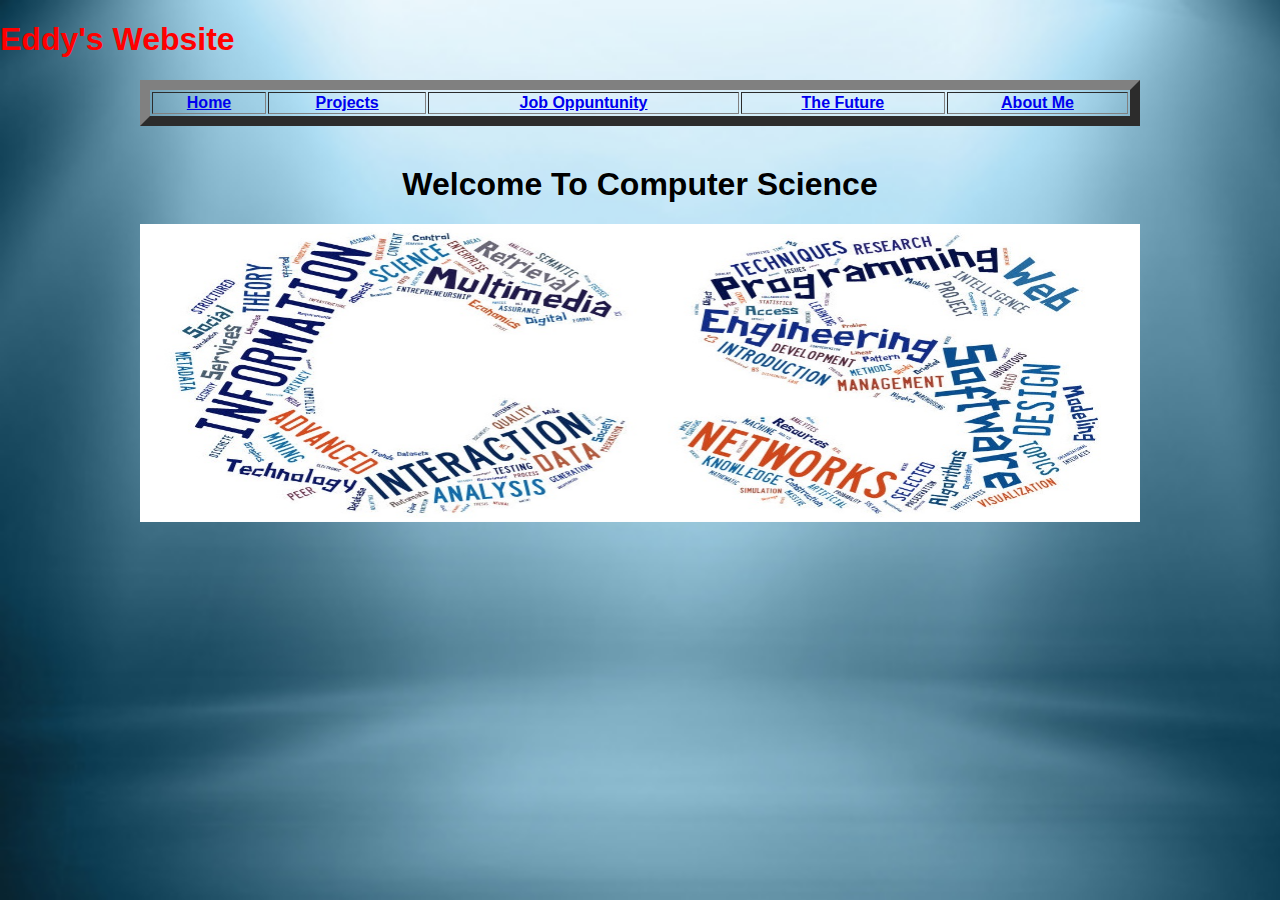
<file: index.html>
<! Doctype html>
<html>
    <head>
        <title>Eddy's Website</title>
       <link rel="stylesheet" type="text/css" href="normalize.css"> <!-- adding normalize stylesheet-->
        <link rel="stylesheet" type="text/css" href="main1.css">
    </head>
        <body>
	            <!-- page details -->
	        <h1><font color="red">Eddy's Website</font></h1>
	
              <table border="10%" align = "center" width = "1000">
                <tr>
                    <!-- Setting the title page -->
                    <th colspan="10"><a href="index.html">Home</a></th>
                    <th colspan="10"><a href="Projects.html">Projects</a></th>
                    <th colspan="10"><a href="JobOpp.html">Job Oppuntunity</a></th>
                    <th colspan="10"><a href="future.html">The Future</a></th>
                    <th colspan="10"><a href="about.html">About Me</a></th>
                </tr>
            </table><br>

                <!-- Adding Image -->
            <h1 align = "center" font size="12"> Welcome To Computer Science</font> </h1>
               <center><img src="cs01.jpg" style="width:1000px; height:298px;"></center> 
	
        </body>
</html>
</file>
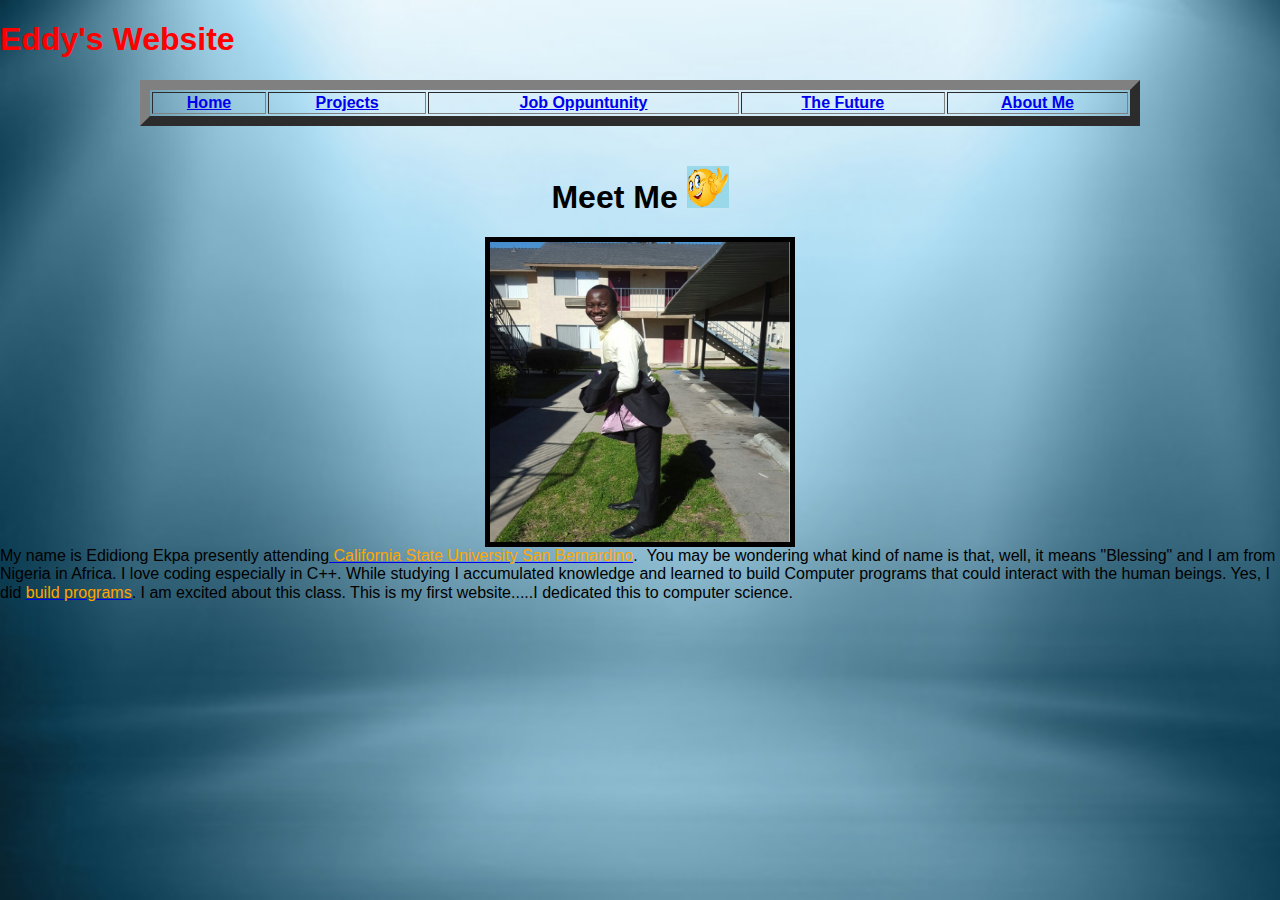
<file: about.html>
<! Doctype html>
<html>
    <head>
        <title>Eddy's Website</title>
        <link rel="stylesheet" type="text/css" href="normalize.css"> <!-- adding normalize stylesheet-->
        <link rel="stylesheet" type="text/css" href="main.css"> <!-- adding style sheet for customizing projects-->
        
    </head>
        <body>
	
	        <h1><font color="red">Eddy's Website</font></h1> <!-- Page details-->
	
              <table border="10%" align = "center" width = "1000"> <!-- Setting the title page -->
                <tr> 
                    <th colspan="10"><a href="index.html">Home</a></th>
                    <th colspan="10"><a href="Projects.html">Projects</a></th>
                    <th colspan="10"><a href="JobOpp.html">Job Oppuntunity</a></th>
                    <th colspan="10"><a href="future.html">The Future</a></th>
                    <th colspan="10"><a href="about.html">About Me</a></th>
                </tr>
              </table><br>
              
              <!-- Inserting my Picture and smiley -->
              <center><h1>Meet Me <img src="smiley.png" alt="Smiley face" width="42" height="42"></h1></center>
            <!-- Doumentation about my self -->
            <div><center><img src="Eddy.png" alt="Edidiong Ekpa" width="300" height="300" style="border:5px solid black"></center>My name is Edidiong Ekpa presently attending<a target="_blank" href="https://www.csusb.edu/"><font color="orange"> California State University San Bernardino</a></font>. 
            &nbsp;You may be wondering what kind of name is that, well, it means "Blessing" and I am from Nigeria in Africa. I love coding especially in C++. While studying I accumulated knowledge and learned to build Computer programs that could interact with the human beings. Yes, I did</font> <a href="Projects.html"><font color="orange">build programs</font></a>.
            I am excited about this class. This is my first website.....I dedicated this to computer science.</font></div>
				</td></tr>
		    </tbody>
	        </table>
	        
        </body>
</html>
</file>
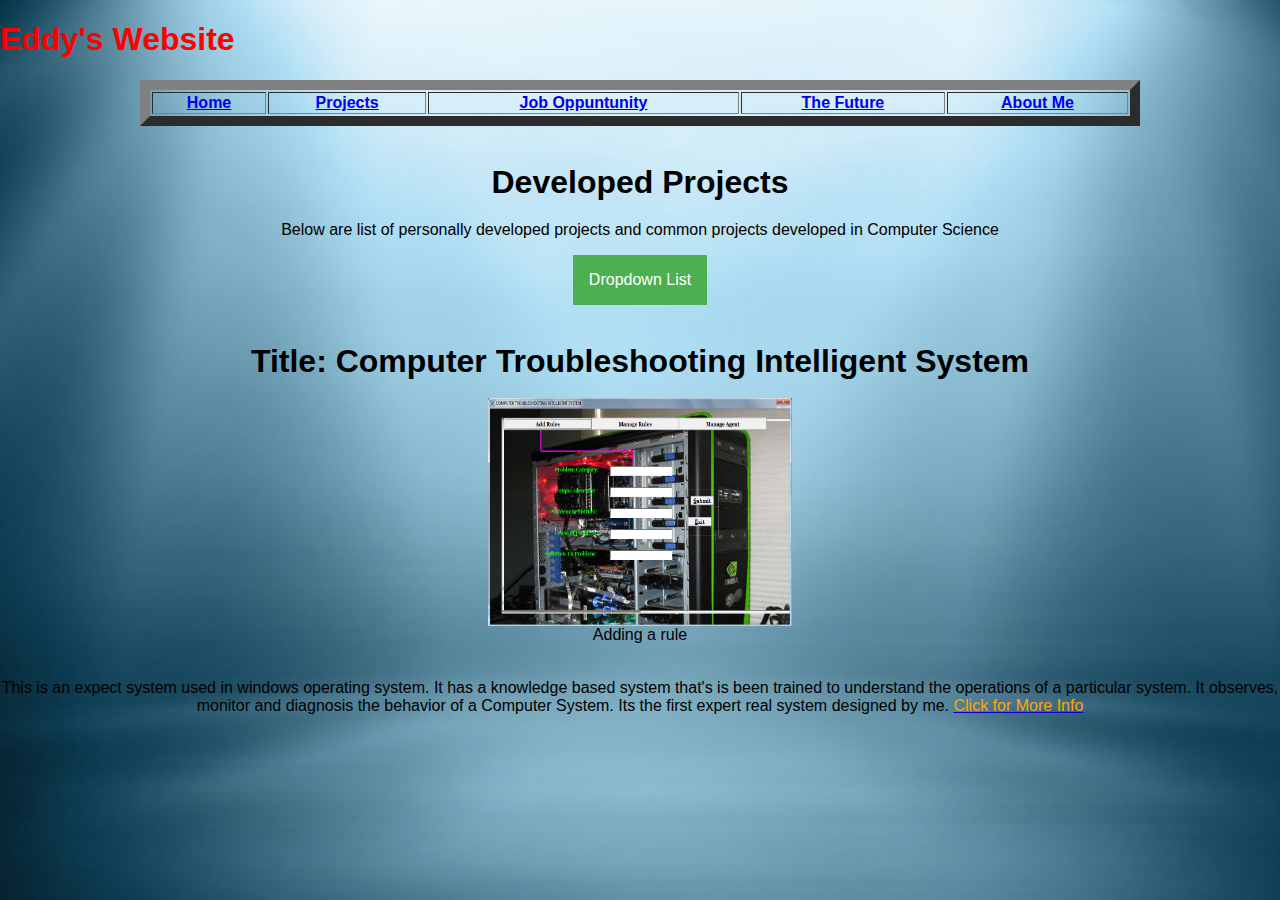
<file: ctis.html>
<! Doctype html>
<html>
    <head>
        <title>Eddy's Website</title>
        <link rel="stylesheet" type="text/css" href="normalize.css"> <!-- adding normalize stylesheet-->
        <link rel="stylesheet" type="text/css" href="main.css"> <!-- adding style sheet for customizing projects-->
    </head>
        <body>
	            <!-- page details -->
	        <h1><font color="red">Eddy's Website</font></h1>
	            <table border="10%" align = "center" width = "1000">
                    <tr>    <!-- Setting the title page -->
                        <th colspan="10"><a href="index.html">Home</a></th>
                        <th colspan="10"><a href="Projects.html">Projects</a></th>
                        <th colspan="10"><a href="JobOpp.html">Job Oppuntunity</a></th>
                        <th colspan="10"><a href="future.html">The Future</a></th>
                        <th colspan="10"><a href="about.html">About Me</a></th>
                    </tr>
                </table>

            <br>
                        <!-- value for drop down list-->
                <center><h2><font size="6">Developed Projects</font></h2></center>
                                <center><p>Below are list of personally developed projects and common projects developed in Computer Science</p></center>
                
                                <center><div class="dropdown">
                                      <button class="dropbtn">Dropdown List</button>
                                      <div class="dropdown-content">
                                      <a href="sms.html">SMS</a>
                                      <a href="ctis.html">CTIS</a>
                                      <a href="rms.html">RMS</a>
                                  </div>
                                </div></center>

                                <center><br><h3><font size="6">Title: Computer Troubleshooting Intelligent System</font></h3>
                                        <div class="slideshow-container">
                                        <div class="mySlides fade">
                                        <img src="adding rule.png" style="width:304px; height:228px;">
                                        <div class="text">Adding a rule</div>

                                    </div>

                                <div class="mySlides fade">
                                        <img src="knwBase.png" style="width:304px; height:228px;">
                                        <div class="text">Knowledge Base</div>

                                  
                                    </div>
                                    
                                    <div class="mySlides fade">
                                        <img src="database.png" style="width:304px; height:228px;">
                                        <div class="text">Database Knowledge</div>


                                  
                                    </div>
                                    <br>

                                <div style="text-align:center">
                                        <span class="dot"></span> 
                                        <span class="dot"></span> 
                                        <span class="dot"></span> 
                                </div>
                                                        <!-- Setting the value for slides -->
                                <script>
                                    var slideIndex = 0;
                                    showSlides();
                                
                                function showSlides() {
                                    var i;
                                    var slides = document.getElementsByClassName("mySlides");
                                    var dots = document.getElementsByClassName("dot");
                                    for (i = 0; i < slides.length; i++) {
                                       slides[i].style.display = "none";  
                                    }
                                    slideIndex++;
                                    if (slideIndex> slides.length) {slideIndex = 1}    
                                    for (i = 0; i < dots.length; i++) {
                                        dots[i].className = dots[i].className.replace(" active", "");
                                    }
                                    slides[slideIndex-1].style.display = "block";  
                                    dots[slideIndex-1].className += " active";
                                    setTimeout(showSlides, 3000); // Change image every 3 seconds
                                }
                                </script>
                                <!-- Image Documentation -->
                                      </div>
                                      <div class="eddy">
                                       <p>This is an expect system used in windows operating system. It has a knowledge based system that's is been trained to understand the operations of a particular system.
                                           It observes, monitor and diagnosis the behavior of a Computer System. Its the first expert real system designed by me.
                                           <a target="_blank" href= "http://www.worldscientific.com/worldscibooks/10.1142/9534"><font color="orange">Click for More Info</font></a>

        
      </div>
        </body>
</html>
</file>
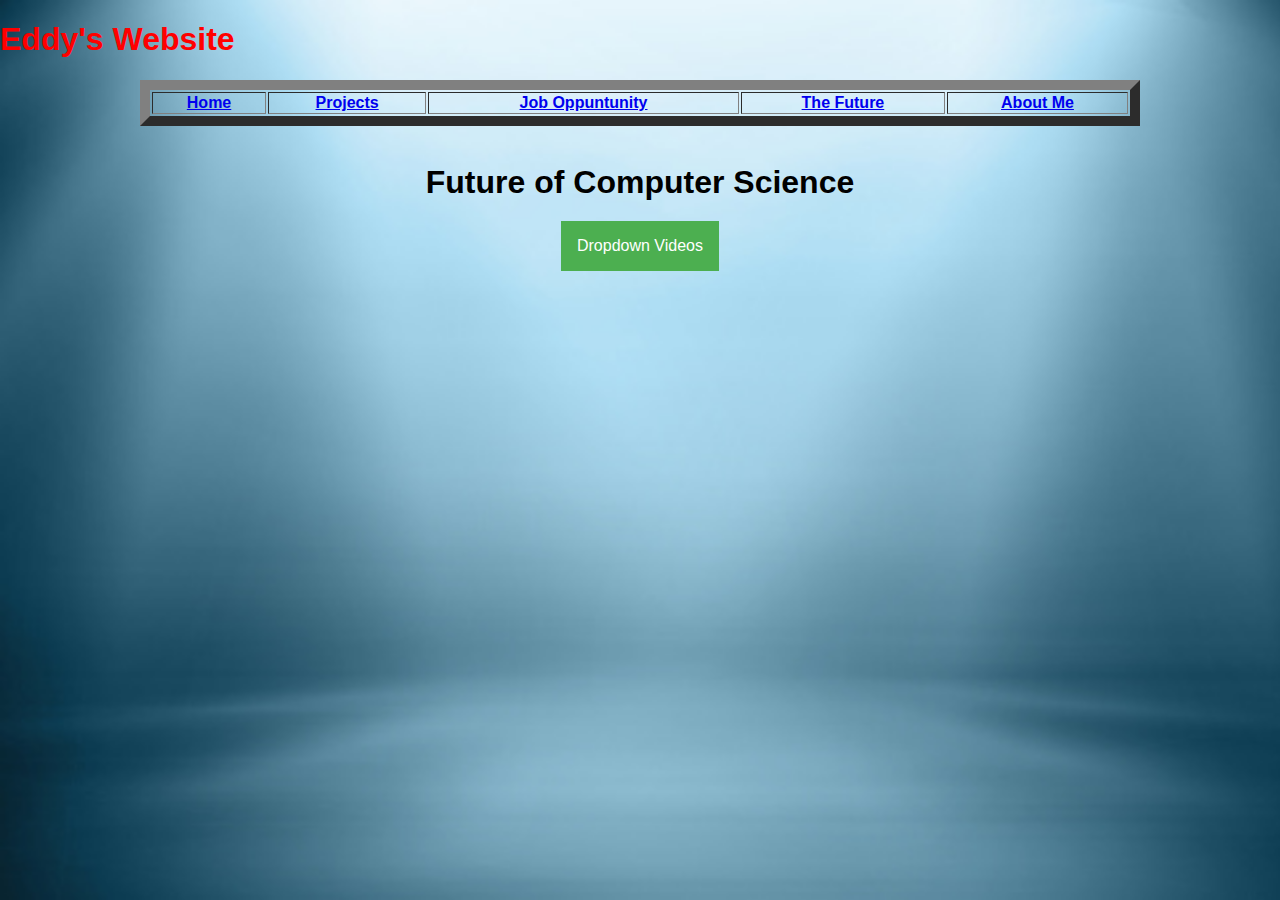
<file: future.html>
<! Doctype html>
<html>
    <head>
        <title>Eddy's Website</title>
        <link rel="stylesheet" type="text/css" href="normalize.css"> <!-- adding normalize stylesheet-->
        <link rel="stylesheet" type="text/css" href="main.css"> <!-- adding style sheet for customizing projects-->
    </head>
        <body>
	               <!-- page details -->
	        <h1><font color="red">Eddy's Website</font></h1>
	
              <table border="10%" align = "center" width = "1000">
                <tr> 
                <!-- Setting the title page -->
                    <th colspan="10"><a href="index.html">Home</a></th>
                    <th colspan="10"><a href="Projects.html">Projects</a></th>
                    <th colspan="10"><a href="JobOpp.html">Job Oppuntunity</a></th>
                    <th colspan="10"><a href="future.html">The Future</a></th>
                    <th colspan="10"><a href="about.html">About Me</a></th>
                </tr>
            </table>

        <br>
            <center><h2><font size="6">Future of Computer Science</font></h2></center>
            <!-- value for drop down list-->
                <center><div class="dropdown">
                      <button class="dropbtn">Dropdown Videos</button>
                      <div class="dropdown-content">
                      <a href="hadi.html">Video by Hadi Partovi</a>
                      <a href="marco.html">Video by Marco Tempest</a>
                  </div>
                </div></center>
	
        </body>
</html>
</file>
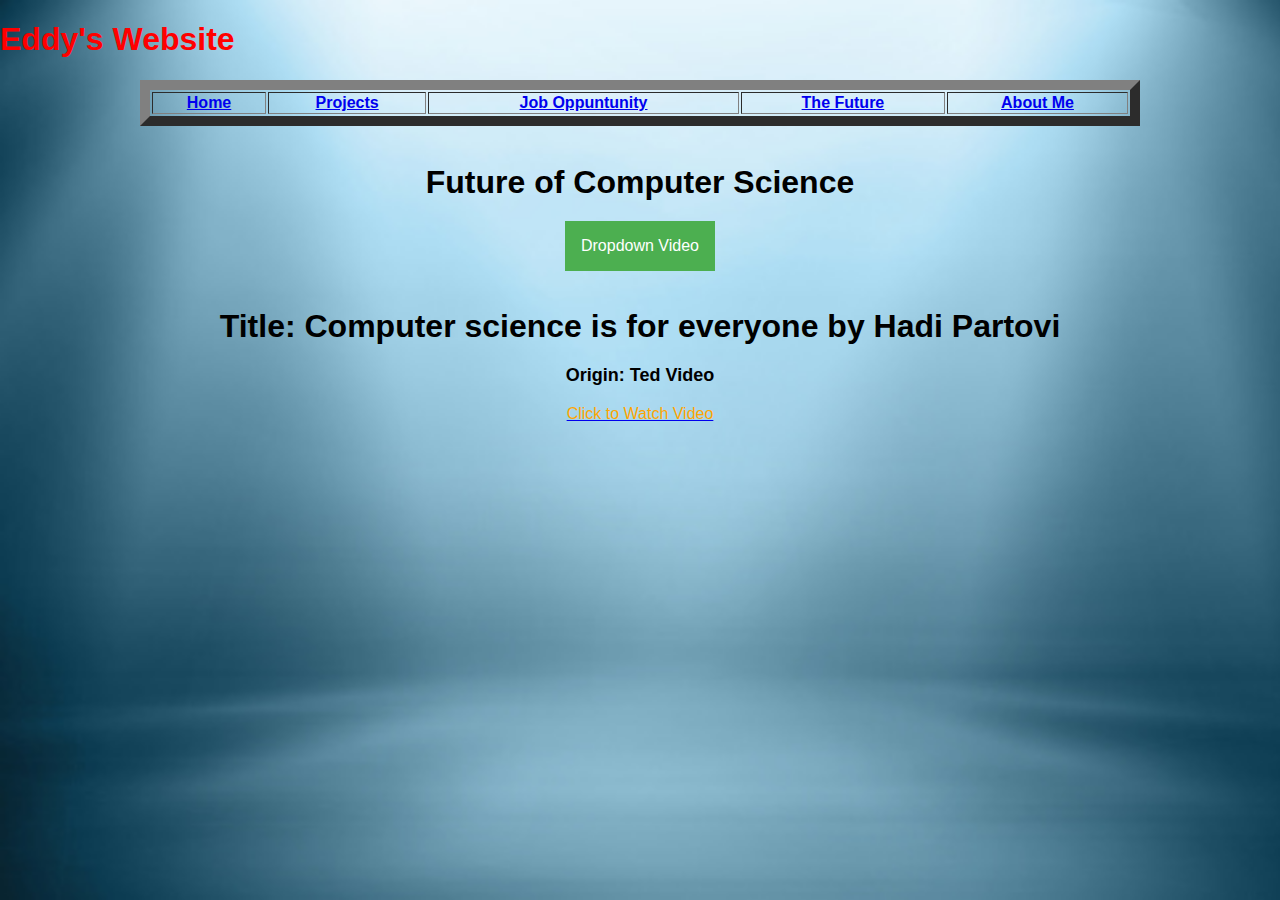
<file: hadi.html>
<! Doctype html>
<html>
    <head>
        <title>Eddy's Website</title>
        <link rel="stylesheet" type="text/css" href="normalize.css"> <!-- adding normalize stylesheet-->
        <link rel="stylesheet" type="text/css" href="main.css"> <!-- adding style sheet for customizing projects-->
    </head>
        <body>
	            <!-- page details -->
	        <h1><font color="red">Eddy's Website</font></h1>
	
              <table border="10%" align = "center" width = "1000">
                <tr>
                    <!-- Setting the title page -->
                    <th colspan="10"><a href="index.html">Home</a></th>
                    <th colspan="10"><a href="Projects.html">Projects</a></th>
                    <th colspan="10"><a href="JobOpp.html">Job Oppuntunity</a></th>
                    <th colspan="10"><a href="future.html">The Future</a></th>
                    <th colspan="10"><a href="about.html">About Me</a></th>
                </tr>
            </table><br>
            
                <!-- value for drop down list-->
            <center><h2><font size="6">Future of Computer Science</font></h2></center>
                <center><div class="dropdown">
                      <button class="dropbtn">Dropdown Video</button>
                      <div class="dropdown-content">
                      <a href="hadi.html">Video by Hadi Partovi</a>
                      <a href="marco.html">Video by Marco Tempest</a>
                  </div>
                </div></center>
                <!-- Link to the Video-->
                <center><br><h3><font size="6">Title: Computer science is for everyone by Hadi Partovi</font></h3>
                <center><h2><font size="4">Origin: Ted Video</font></h2></center>
                <a target="_blank" href= "https://www.youtube.com/watch?v=FpMNs7H24X0"><font color="orange">Click to Watch Video</font></a>
                                
        </body>
</html>
</file>
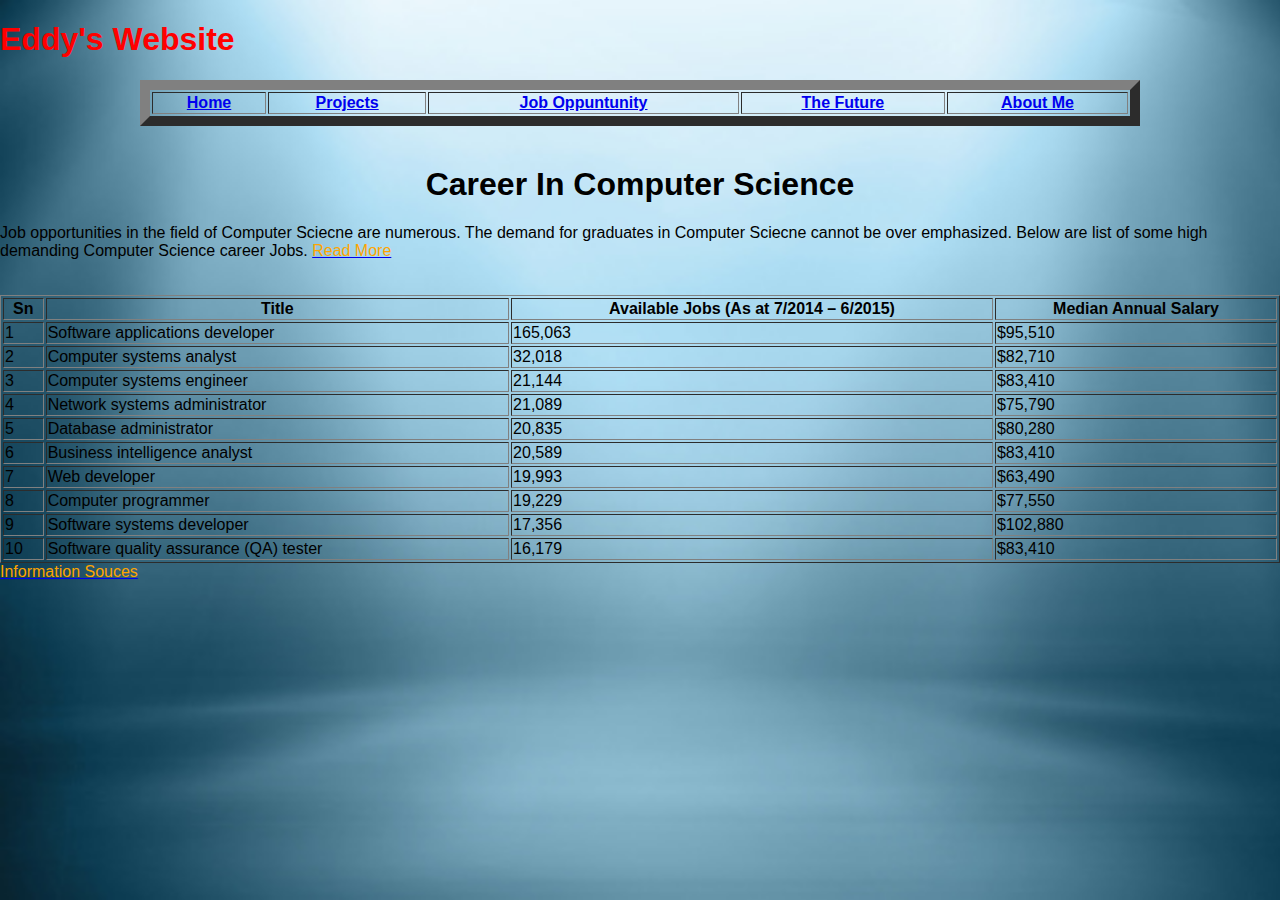
<file: JobOpp.html>
<! Doctype html>
<html>
    <head>
        <title>Eddy's Website</title>
        <link rel="stylesheet" type="text/css" href="normalize.css"> <!-- adding normalize stylesheet-->
        <link rel="stylesheet" type="text/css" href="main1.css">
    </head>
        <body>
	            <!-- page details -->
	        <h1><font color="red">Eddy's Website</font></h1>
	
              <table border="10%" align = "center" width = "1000">
                <tr>
                    <!-- Setting the title page -->
                    <th colspan="10"><a href="index.html">Home</a></th>
                    <th colspan="10"><a href="Projects.html">Projects</a></th>
                    <th colspan="10"><a href="JobOpp.html">Job Oppuntunity</a></th>
                    <th colspan="10"><a href="future.html">The Future</a></th>
                    <th colspan="10"><a href="about.html">About Me</a></th>
                </tr>
            </table>
            <br>
            <h1 align ="center" >Career In Computer Science</h1>
            <p>Job opportunities in the field of Computer Sciecne are numerous. The demand for graduates in Computer Sciecne cannot be over emphasized. 
            Below are list of some high demanding Computer Science career Jobs. 
            <a target="_blank" href= "http://www.payscale.com/research/US/Degree=Bachelor_of_Science_(BS_%2F_BSc),_Computer_Science_(CS)/Salary"><font color="orange">Read More</font></a></p>
            <br>
                    <!-- creating table -->
                <table style="width:100%" border="1px solid black" border-collapse:"collapse">
                    <tr>
                    <th>Sn</th>
                    <th>Title</th>
                    <th>Available Jobs (As at 7/2014 – 6/2015)</th> 
                    <th>Median Annual Salary</th>
                </tr>
                <tr>
                    <td>1</td>
                    <td>Software applications developer</td>
                    <td>165,063</td>
                    <td>$95,510</td></td>
                </tr>
                <tr>
                    <td>2</td> 
                    <td>Computer systems analyst</td>
                    <td>32,018</td>
                    <td>$82,710</td>
                </tr>
                <tr>
                    <td>3</td>
                    <td>Computer systems engineer</td>
                    <td>21,144</td>
                    <td> $83,410</td>
                </tr>
                <tr>
                    <td>4</td>
                    <td>Network systems administrator</td>
                    <td>21,089</td>
                    <td>$75,790</td>
                </tr>
                <tr>
                    <td>5</td>
                    <td>Database administrator</td>
                    <td>20,835</td>
                    <td>$80,280</td>
                </tr>
                <tr>
                    <td>6</td>
                    <td>Business intelligence analyst</td>
                    <td>20,589</td>
                    <td>$83,410</td>
                </tr>
                <tr>
                    <td>7</td>
                    <td>Web developer</td>
                    <td>19,993</td>
                    <td>$63,490</td>
                </tr>
                <tr>
                    <td>8</td>
                    <td>Computer programmer</td>
                    <td>19,229</td>
                    <td>$77,550</td>
                </tr>
                <tr>
                    <td>9</td1>
                    <td>Software systems developer</td>
                    <td>17,356</td>
                    <td>$102,880</td>
                </tr>
                <tr>
                    <td>10</td>
                    <td>Software quality assurance (QA) tester</td>
                    <td>16,179</td>
                    <td>$83,410</td>
                </tr>
            </table>
                    <!-- Referencing the information-->
                <a target="_blank" href= "http://www.rasmussen.edu/degrees/technology/blog/what-can-you-do-with-computer-science-degree/"><font color="orange">Information Souces</font></a>

    
            
        </body>
</html>
</file>
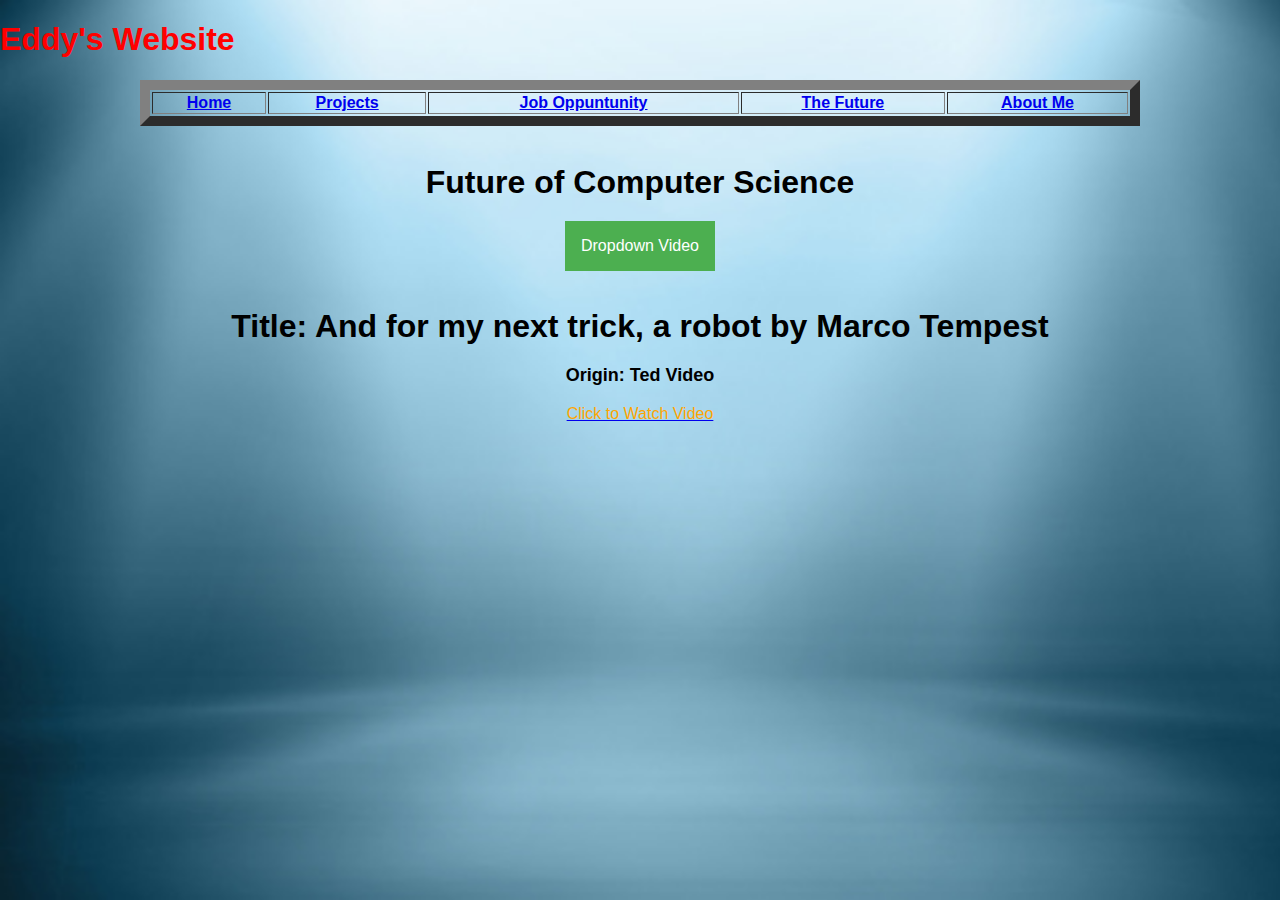
<file: marco.html>
<! Doctype html>
<html>
    <head>
        <title>Eddy's Website</title>
        <link rel="stylesheet" type="text/css" href="normalize.css"> <!-- adding normalize stylesheet-->
        <link rel="stylesheet" type="text/css" href="main.css"> <!-- adding style sheet for customizing projects-->
    </head>
        <body>
	        <!-- page details -->
	        <h1><font color="red">Eddy's Website</font></h1>
	
              <table border="10%" align = "center" width = "1000">
                <tr>
                    <!-- Setting the title page -->
                    <th colspan="10"><a href="index.html">Home</a></th>
                    <th colspan="10"><a href="Projects.html">Projects</a></th>
                    <th colspan="10"><a href="JobOpp.html">Job Oppuntunity</a></th>
                    <th colspan="10"><a href="future.html">The Future</a></th>
                    <th colspan="10"><a href="about.html">About Me</a></th>
                </tr>
            </table><br>
                    <!-- value for drop down list-->
            <center><h2><font size="6">Future of Computer Science</font></h2></center>
                <center><div class="dropdown">
                      <button class="dropbtn">Dropdown Video</button>
                      <div class="dropdown-content">
                      <a href="hadi.html">Video by Hadi Partovi</a>
                      <a href="marco.html">Video by Marco Tempest</a>
                  </div>
                </div></center>
                <!-- Link to the Video-->
                <center><br><h3><font size="6">Title: And for my next trick, a robot by Marco Tempest</font></h3>
                <center><h2><font size="4">Origin: Ted Video</font></h2></center>
                <a target="_blank" href= "https://www.ted.com/talks/marco_tempest_maybe_the_best_robot_demo_ever#t-358804"><font color="orange">Click to Watch Video</font></a>
                                
        </body>
</html>
</file>
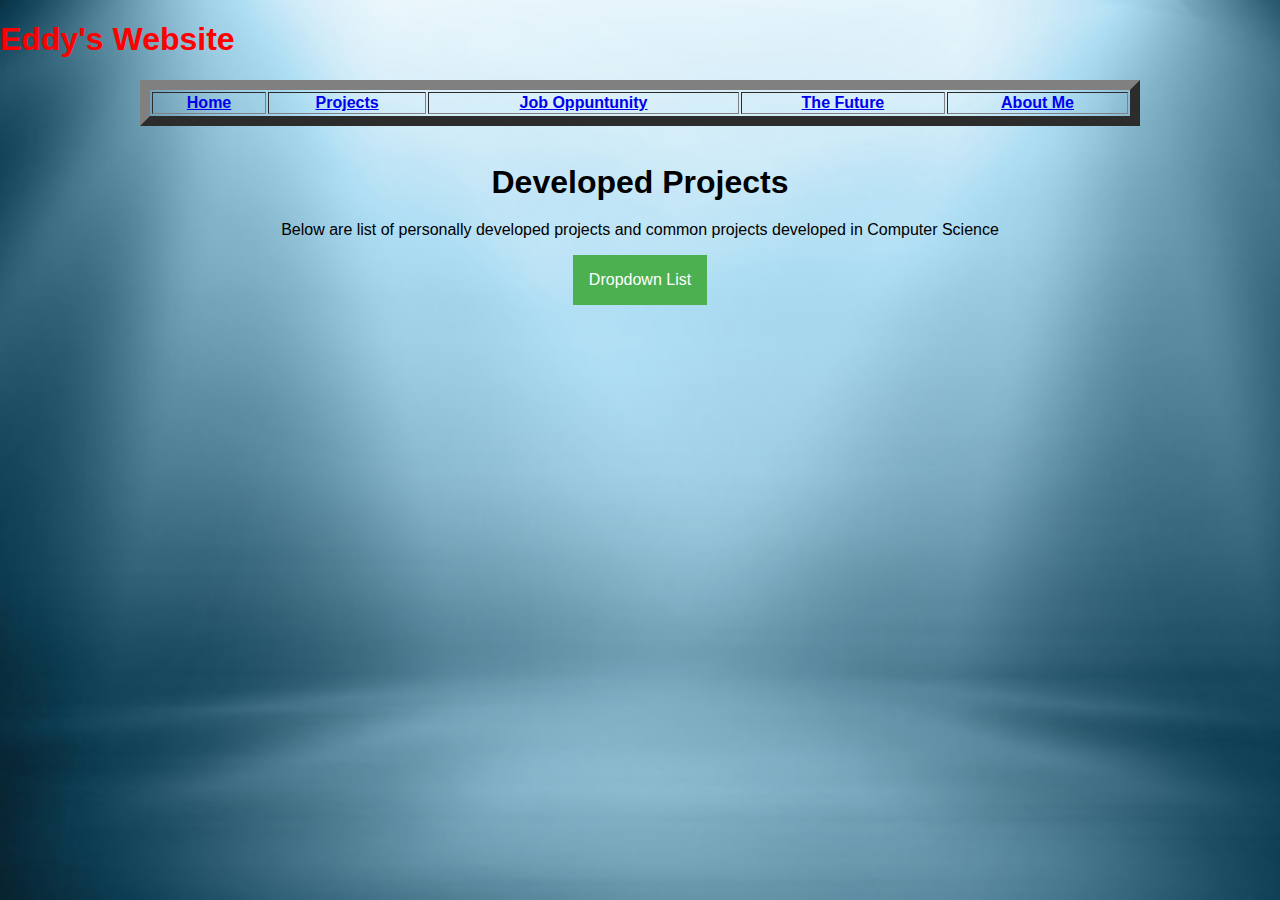
<file: Projects.html>
<! Doctype html>
<html>
    <head>
        <title>Eddy's Website</title>
        <link rel="stylesheet" type="text/css" href="normalize.css"> <!-- adding normalize stylesheet-->
       <link rel="stylesheet" type="text/css" href="main.css"> <!-- adding style sheet for customizing projects-->
            </head>
                <body>
                    <!-- page details -->
	                <h1><font color="red">Eddy's Website</font></h1>
	
                    <table border="10%" align = "center" width = "1000">
                        <tr>
                             <!-- Setting the title page -->
                            <th colspan="10"><a href="index.html">Home</a></th>
                            <th colspan="10"><a href="Projects.html">Projects</a></th>
                            <th colspan="10"><a href="JobOpp.html">Job Oppuntunity</a></th>
                            <th colspan="10"><a href="future.html">The Future</a></th>
                            <th colspan="10"><a href="about.html">About Me</a></th>
                        </tr>
                    </table>

                <br>
                        <!-- value for drop down list-->
            <center><h2><font size="6">Developed Projects</font></h2></center>
            <center><p>Below are list of personally developed projects and common projects developed in Computer Science</p></center>

                <center><div class="dropdown">
                      <button class="dropbtn">Dropdown List</button>
                      <div class="dropdown-content">
                      <a href="sms.html">SMS</a>
                      <a href="ctis.html">CTIS</a>
                      <a href="rms.html">RMS</a>
                  </div>
                </div></center>
        </body>
</html>
</file>
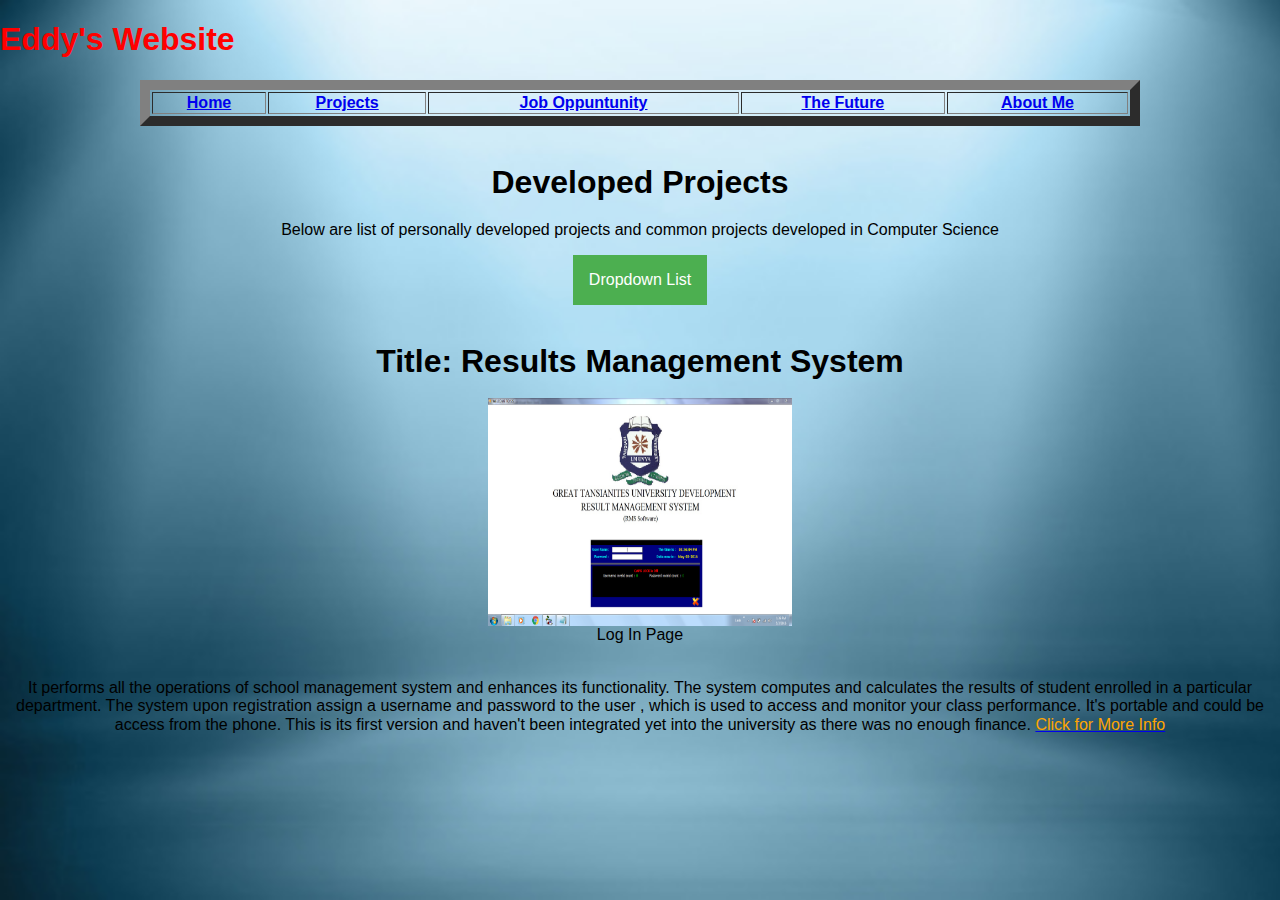
<file: rms.html>
<! Doctype html>
<html>
    <head>
        <title>Eddy's Website</title>
        <link rel="stylesheet" type="text/css" href="normalize.css"> <!-- adding normalize stylesheet-->
        <link rel="stylesheet" type="text/css" href="main.css"> <!-- adding style sheet for customizing projects-->
        </style>
        
    </head>
        <body>
	            <!-- page details -->
	        <h1><font color="red">Eddy's Website</font></h1>
	            <table border="10%" align = "center" width = "1000">
                    <tr>
                        <!-- Setting the title page -->
                        <th colspan="10"><a href="index.html">Home</a></th>
                        <th colspan="10"><a href="Projects.html">Projects</a></th>
                        <th colspan="10"><a href="JobOpp.html">Job Oppuntunity</a></th>
                        <th colspan="10"><a href="future.html">The Future</a></th>
                        <th colspan="10"><a href="about.html">About Me</a></th>
                    </tr>
                </table>

            <br>
                        <!-- value for drop down list-->
                <center><h2><font size="6">Developed Projects</font></h2></center>
                                <center><p>Below are list of personally developed projects and common projects developed in Computer Science</p></center>
                
                                <center><div class="dropdown">
                                      <button class="dropbtn">Dropdown List</button>
                                      <div class="dropdown-content">
                                      <a href="sms.html">SMS</a>
                                      <a href="ctis.html">CTIS</a>
                                      <a href="rms.html">RMS</a>
                                  </div>
                                </div></center>

                                <center><br><h3><font size="6">Title: Results Management System</font></h3>
                                        <div class="slideshow-container">
                                        <div class="mySlides fade">
                                        <img src="login1.png" style="width:304px; height:228px;">
                                        <div class="text">Log In Page</div>
                                    </div>

                                <div class="mySlides fade">
                                        <img src="background.png" style="width:304px; height:228px;">
                                        <div class="text">Main Menu</div>
                                    </div><br>

                                <div style="text-align:center">
                                        <span class="dot"></span> 
                                        <span class="dot"></span> 
                                        <span class="dot"></span> 
                                </div>
                                <!-- Setting the value for slides -->
                                <script>
                                    var slideIndex = 0;
                                    showSlides();
                                
                                function showSlides() {
                                    var i;
                                    var slides = document.getElementsByClassName("mySlides");
                                    var dots = document.getElementsByClassName("dot");
                                    for (i = 0; i < slides.length; i++) {
                                       slides[i].style.display = "none";  
                                    }
                                    slideIndex++;
                                    if (slideIndex> slides.length) {slideIndex = 1}    
                                    for (i = 0; i < dots.length; i++) {
                                        dots[i].className = dots[i].className.replace(" active", "");
                                    }
                                    slides[slideIndex-1].style.display = "block";  
                                    dots[slideIndex-1].className += " active";
                                    setTimeout(showSlides, 3000); // Change image every 3 seconds
                                }
                                </script>
                                      </div>
                                      <!-- Image Documentation -->
                                      <div class="eddy">
                                       <p>It performs all the operations of school management system and enhances its functionality. The system computes and calculates the results of student enrolled in a particular department. 
                                       The system upon registration assign a  username and password to the user , which is used to  access and monitor your class performance. It's portable and could be access from the phone. 
                                       This is its first version and haven't been integrated yet into the university as there was no enough finance.
                                           <a target="_blank" href= "https://en.wikipedia.org/wiki/Results-based_management"><font color="orange">Click for More Info</font></a>
        
      </div>
        </body>
</html>
</file>
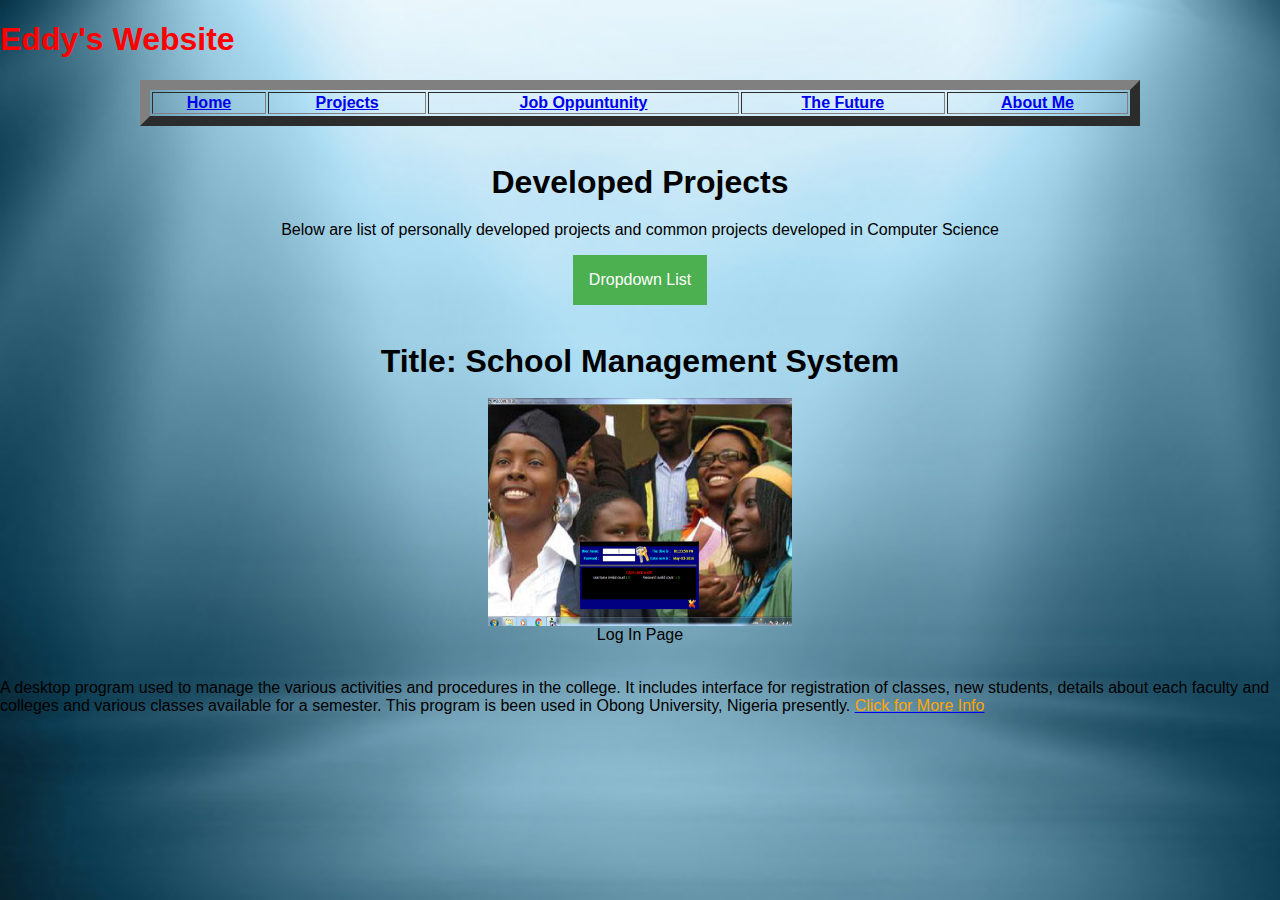
<file: sms.html>
<! Doctype html>
<html>
    <head>
        <title>Eddy's Website</title>
        <link rel="stylesheet" type="text/css" href="normalize.css"> <!-- adding normalize stylesheet-->
        <link rel="stylesheet" type="text/css" href="main.css"> <!-- adding style sheet for customizing projects-->
    </head>
        <body>
	            <!-- page details -->
	        <h1><font color="red">Eddy's Website</font></h1>
	            <table border="10%" align = "center" width = "1000">
                    <tr>
                        <!-- Setting the title page -->
                        <th colspan="10"><a href="index.html">Home</a></th>
                        <th colspan="10"><a href="Projects.html">Projects</a></th>
                        <th colspan="10"><a href="JobOpp.html">Job Oppuntunity</a></th>
                        <th colspan="10"><a href="future.html">The Future</a></th>
                        <th colspan="10"><a href="about.html">About Me</a></th>
                    </tr>
                </table>

            <br>
                    <!-- value for drop down list-->
                <center><h2><font size="6">Developed Projects</font></h2></center>
                <center><p>Below are list of personally developed projects and common projects developed in Computer Science</p></center>

                <center><div class="dropdown">
                      <button class="dropbtn">Dropdown List</button>
                      <div class="dropdown-content">
                      <a href="sms.html">SMS</a>
                      <a href="ctis.html">CTIS</a>
                      <a href="rms.html">RMS</a>
                  </div>
                </div></center>

                <center><br><h3><font size="6">Title: School Management System</font></h3>
                    <div class="slideshow-container">
                    <div class="mySlides fade">
                    <img src="logIn.png" style="width:304px; height:228px;">
                    <div class="text">Log In Page</div>
                </div>

                <div class="mySlides fade">
                    <img src="mainmnu.png" style="width:304px; height:228px;">
                    <div class="text">Main Menu</div>
                </div>

                <div class="mySlides fade">
                    <img src="regis.png" style="width:304px; height:228px;">
                    <div class="text">Registrating Class</div>
                </div>

            </div></center>
        <br>

                <div style="text-align:center">
                    <span class="dot"></span> 
                    <span class="dot"></span> 
                    <span class="dot"></span> 
                    </div>
                    <!-- Setting the value for slides -->
                <script>
                var slideIndex = 0;
                showSlides();
                
                function showSlides() {
                    var i;
                    var slides = document.getElementsByClassName("mySlides");
                    var dots = document.getElementsByClassName("dot");
                    for (i = 0; i < slides.length; i++) {
                       slides[i].style.display = "none";  
                    }
                    slideIndex++;
                    if (slideIndex> slides.length) {slideIndex = 1}    
                    for (i = 0; i < dots.length; i++) {
                        dots[i].className = dots[i].className.replace(" active", "");
                    }
                    slides[slideIndex-1].style.display = "block";  
                    dots[slideIndex-1].className += " active";
                    setTimeout(showSlides, 3000); // Change image every 3 seconds
                }
                </script>
            </div>
            <!-- Image Documentation -->
                  <div class="eddy">
                       <p>A desktop program used to manage the various activities and procedures in the college. 
                          It includes interface for registration of classes, new students, details about each faculty and colleges and various classes available for a semester.
                          This program is been used in Obong University, Nigeria presently.
                          <a target="_blank" href= "http://www.managingfordevelopmentresults.org/documents/results-basedmanagementdiscussionpaper.pdf"><font color="orange">Click for More Info</font></a>
	
        </body>
</html>
</file>
<file: main1.css>
.article {  /* setting the title bar and border */
              padding: 1em;
              -moz-column-count: 3;
              -moz-column-gap: 1em;
              -webkit-column-count: 3;
              -webkit-column-gap: 3em;
              column-count: 3;
              column-gap: 2em;
              -webkit-column-rule-style: solid; /* Chrome, Safari, Opera */
              -moz-column-rule-style: solid; /* Firefox */
                }
            
body {     /* Setting the background picture */
              background-image: url("blue.jpg");
                background-repeat: no-repeat;
                -webkit-background-size: cover;
                -moz-background-size: cover;
                -o-background-size: cover;
                background-size: cover;
                }
</file>
<file: main.css>
.dropbtn {
    background-color: #4CAF50;
    color: white;
    padding: 16px;
    font-size: 16px;
    border: none;
    cursor: pointer;
    }

.dropdown {
    position: relative;
    display: inline-block;
    }

.dropdown-content {
    display: none;
    position: absolute;
    background-color: #f9f9f9;
    min-width: 160px;
    box-shadow: 0px 8px 16px 0px rgba(0,0,0,0.2);
    }

.dropdown-content a {
    color: black;
    padding: 12px 16px;
    text-decoration: none;
    display: block;
    }

.dropdown-content a:hover {background-color: #f1f1f1}

.dropdown:hover .dropdown-content {
    display: block;
    }

.dropdown:hover .dropbtn {
    background-color: #3e8e41;
    }
/* Setting Background pic*/
body {
    background-image: url("blue.jpg");
    background-repeat: no-repeat;
    -webkit-background-size: cover;
    -moz-background-size: cover;
    -o-background-size: cover;
     background-size: cover;
    }
</file>
